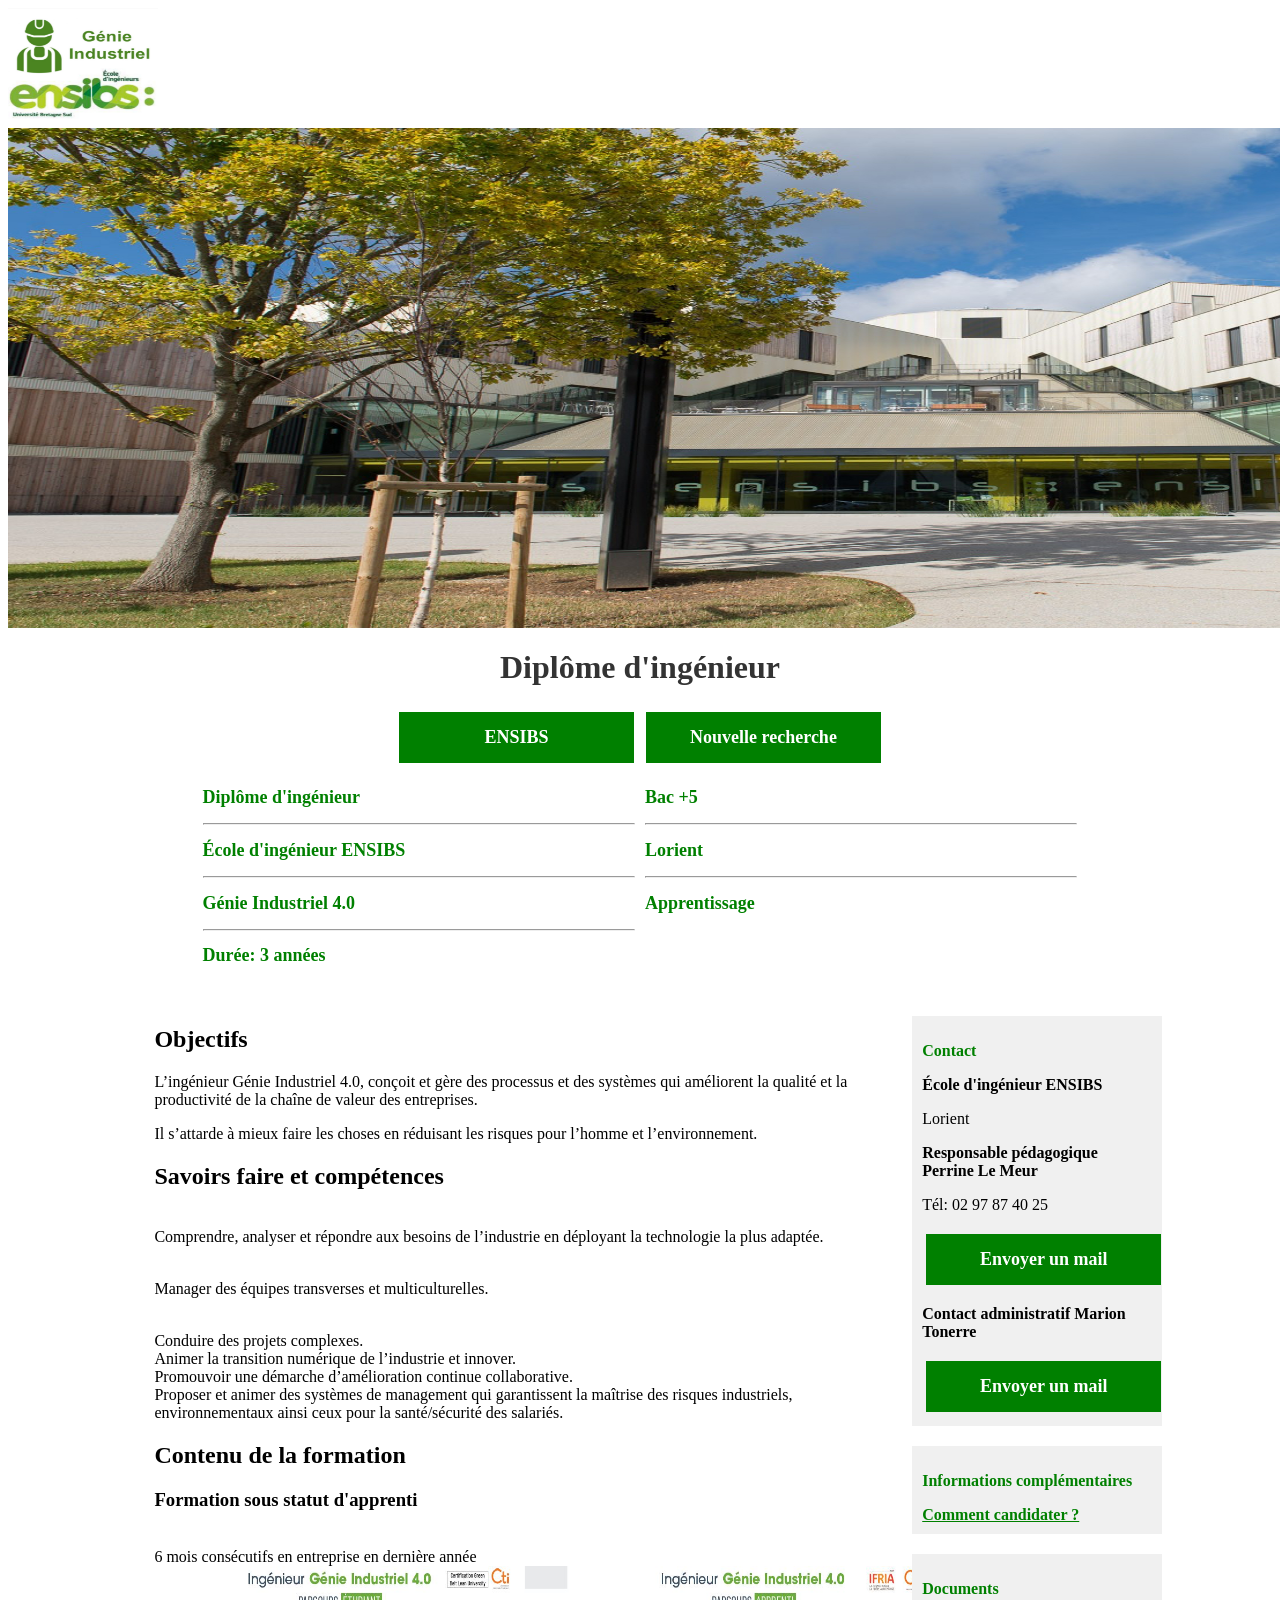
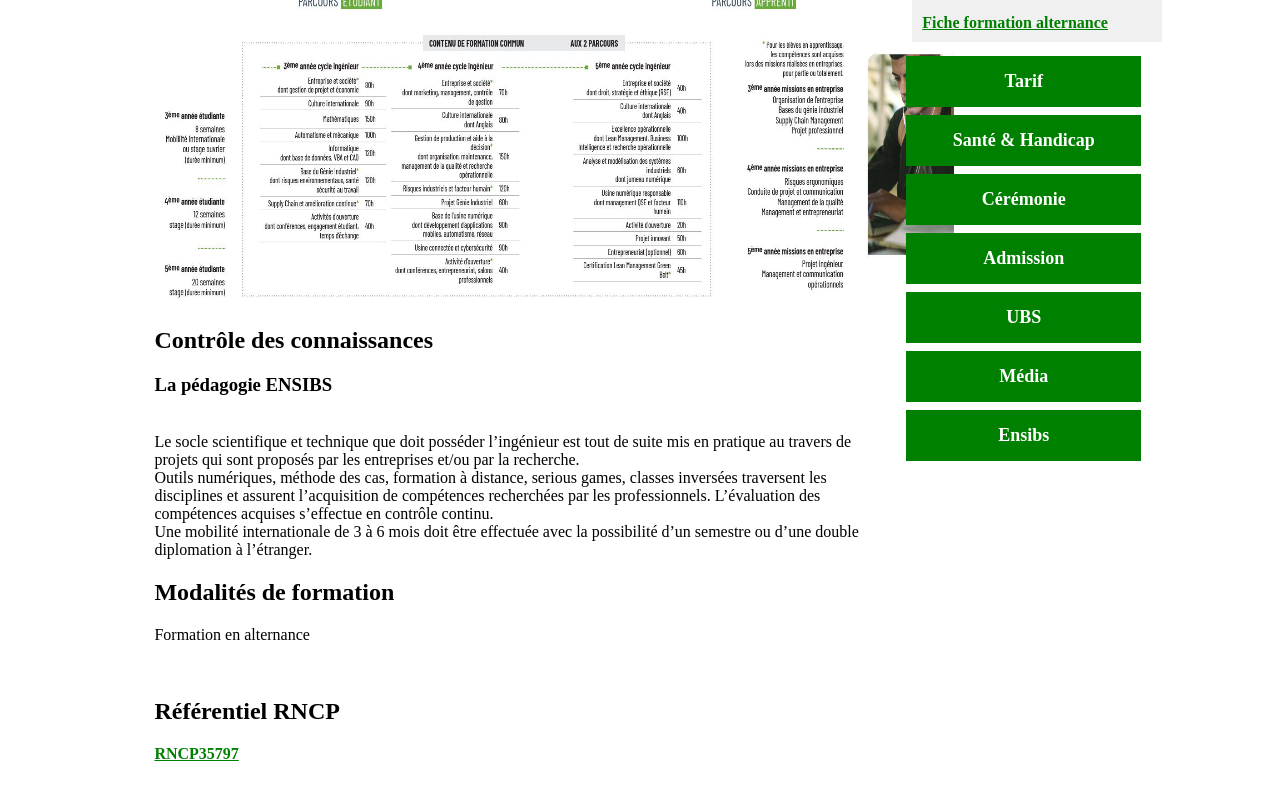
<file: index.html>
<html lang='fr'>

    <head>
        <Title>Accueil</Title>
        <!--ajout d'une icône pour le site en recherchant dans le meme dossier-->
        <link rel='shortcut icon' href="LogoGI.JPG" type="image/x-icon"> 
        <!---- ajout d'un fichier CSS qui va gérer la mise en page du site-->
        <link rel='stylesheet' href='Style.css'>
            <meta name ="viewport" content="width=device-width, initial-scale=1.0">
                <meta charset="UTF-8">
    </head>

    <body>
        <!--ajout de la balise image pour afficher une image-->
        <img src="LogoGI.jpg" alt="Logo de mon Portfolio" width="150" height="120">
        <br>
        <img src="ensibs.jpg" alt="Logo de mon Portfolio" width="2000" height="500">
        <!--ajout d'un titre de niveau 1-->
        <h1>Diplôme d'ingénieur</h1>
        <!--ajout d'une section via la balise div-->
        <div class="button-container">
            <!--ajout d'un lien par le biais de la balise a-->
            <a href="ensibs.html" class="button-style">ENSIBS</a>
            <!--la balise classe permet de définir un bouton avec une mise en page spécifique-->
            <a href="https://www-ensibs.univ-ubs.fr/fr/formations/rechercher-une-formation.html" class="button-style">Nouvelle recherche</a>
        </div>
    </body>

    <div class="containerleftright">
        <div class="left">
            <!--Écirture de sous titre via la balise h2-->
            <h2 style="color: green; font-size: 18px;">Diplôme d'ingénieur</h2>
            <!--passage et traçage d'une ligne via la balise hr-->
            <hr>
            <h2 style="color: green; font-size: 18px;">École d'ingénieur ENSIBS</h2>
            <hr>
            <h2 style="color: green; font-size: 18px;">Génie Industriel 4.0</h2>
            <hr>
            <h2 style="color: green; font-size: 18px;">Durée: 3 années</h2>
        </div>

        <div class="right">
            <h2 style="color: green; font-size: 18px;">Bac +5</h2>
            <hr>
            <h2 style="color: green; font-size: 18px;">Lorient</h2>
            <hr>
            <h2 style="color: green; font-size: 18px;">Apprentissage</h2>
        </div>
    </div>

    <div class="main">
        <div class="content">
    <h2>Objectifs</h2>
    <p>L’ingénieur Génie Industriel 4.0, conçoit et gère des processus et des systèmes qui 
        améliorent la qualité et la productivité de la chaîne de valeur des entreprises.</p>
    <p>Il s’attarde à mieux faire les choses en réduisant les risques pour l’homme et l’environnement.
    </p> 
    <h2>Savoirs faire et compétences</h2>
    <br>Comprendre, analyser et répondre aux besoins de l’industrie en déployant la technologie la plus adaptée.</p>
    <br>Manager des équipes transverses et  multiculturelles.</p>
    <br>Conduire des projets complexes.
    <br>Animer la transition numérique de l’industrie et innover.
    <br>Promouvoir une démarche d’amélioration continue collaborative.
    <br>Proposer et animer des systèmes de management qui garantissent la maîtrise des risques industriels, environnementaux ainsi ceux pour la santé/sécurité des salariés.
    <h2>Contenu de la formation</h2>
    <h3>Formation sous statut d'apprenti</h3>
    <br>6 mois consécutifs en entreprise en dernière année
    <br>
    <img src="Génie industriel FISA FISE.jpg" alt="source GI" width="800" height="342">
    <br>
    <h2>Contrôle des connaissances</h2>
    <h3>La pédagogie ENSIBS</h3>
    <br>Le socle scientifique et technique que doit posséder l’ingénieur est tout de suite mis en pratique au travers de projets qui sont
       proposés par les entreprises et/ou par la recherche.
    <br>Outils numériques, méthode des cas, formation à distance, serious games, classes inversées traversent les disciplines et assurent l’acquisition de compétences recherchées par les professionnels.
       L’évaluation des compétences acquises s’effectue en contrôle continu.
    <br>Une mobilité internationale de 3 à 6 mois doit être effectuée avec la possibilité d’un semestre ou d’une double diplomation à l’étranger.
    <br>    
    <h2>Modalités de formation</h2>
    <p>Formation en alternance</p>
    <br>
    <h2>Référentiel RNCP</h2>
    <a href="https://www.francecompetences.fr/recherche/rncp/35797/"style="color: green; font-weight: bold;">RNCP35797</a>
    </div>

    <div class="sectionsleft">
    <div class="sectionleft">
        <p style="color:green; font-weight: bold;">Contact</p>
        <p style="font-weight: bold; ">École d'ingénieur ENSIBS</p>
        <P> Lorient </P>
        <p style="font-weight:bold">Responsable pédagogique Perrine Le Meur<br>
        </p>
        <p>Tél: 02 97 87 40 25</p>
    <!--bouton lien-->
    <a href="mailto:perrine.le-meur@univ-ubs.fr" class="button-style">Envoyer un mail</a>
            <p style="font-weight:bold">Contact administratif Marion Tonerre</p>
    <a href="mailto:marion.tonerre@univ-ubs.fr" class="button-style">Envoyer un mail</a>
    </div>

    <div class="sectionleft">
        <p style="color:green; font-weight: bold">Informations complémentaires</p>
        <a href="https://www-ensibs.univ-ubs.fr/fr/rejoindre-l-ensibs/en-cycle-ingenieur/candidater-1.html" style="color: green; font-weight: bold;">Comment candidater ?</a>
    </div>

    <div class="sectionleft">
        <p style="color:green; font-weight: bold">Documents</p>
        <a href="C:\Users\marti\OneDrive\Bureau\ensibs\Algo & prog\application web riche\PDF.pdf" style="color: green; font-weight: bold;">Fiche formation alternance</a>
    </div>
    <a href="https://www.univ-ubs.fr/fr/formation-initiale-continue/tarifs.html" class="button-style">Tarif</a>
    <a href="https://www.univ-ubs.fr/fr/vie-des-campus/sante/accompagnement-handicap.html" class="button-style">Santé & Handicap</a>
    <a href="Cérémonie.html" class="button-style">Cérémonie</a>
    <a href="Admission.html" class="button-style">Admission</a>
    <a href="UBS.html" class="button-style">UBS</a>
    <a href="media.html" class="button-style">Média</a>
    <a href="Ensibs.html" class="button-style">Ensibs</a>    
    </html>
</file>
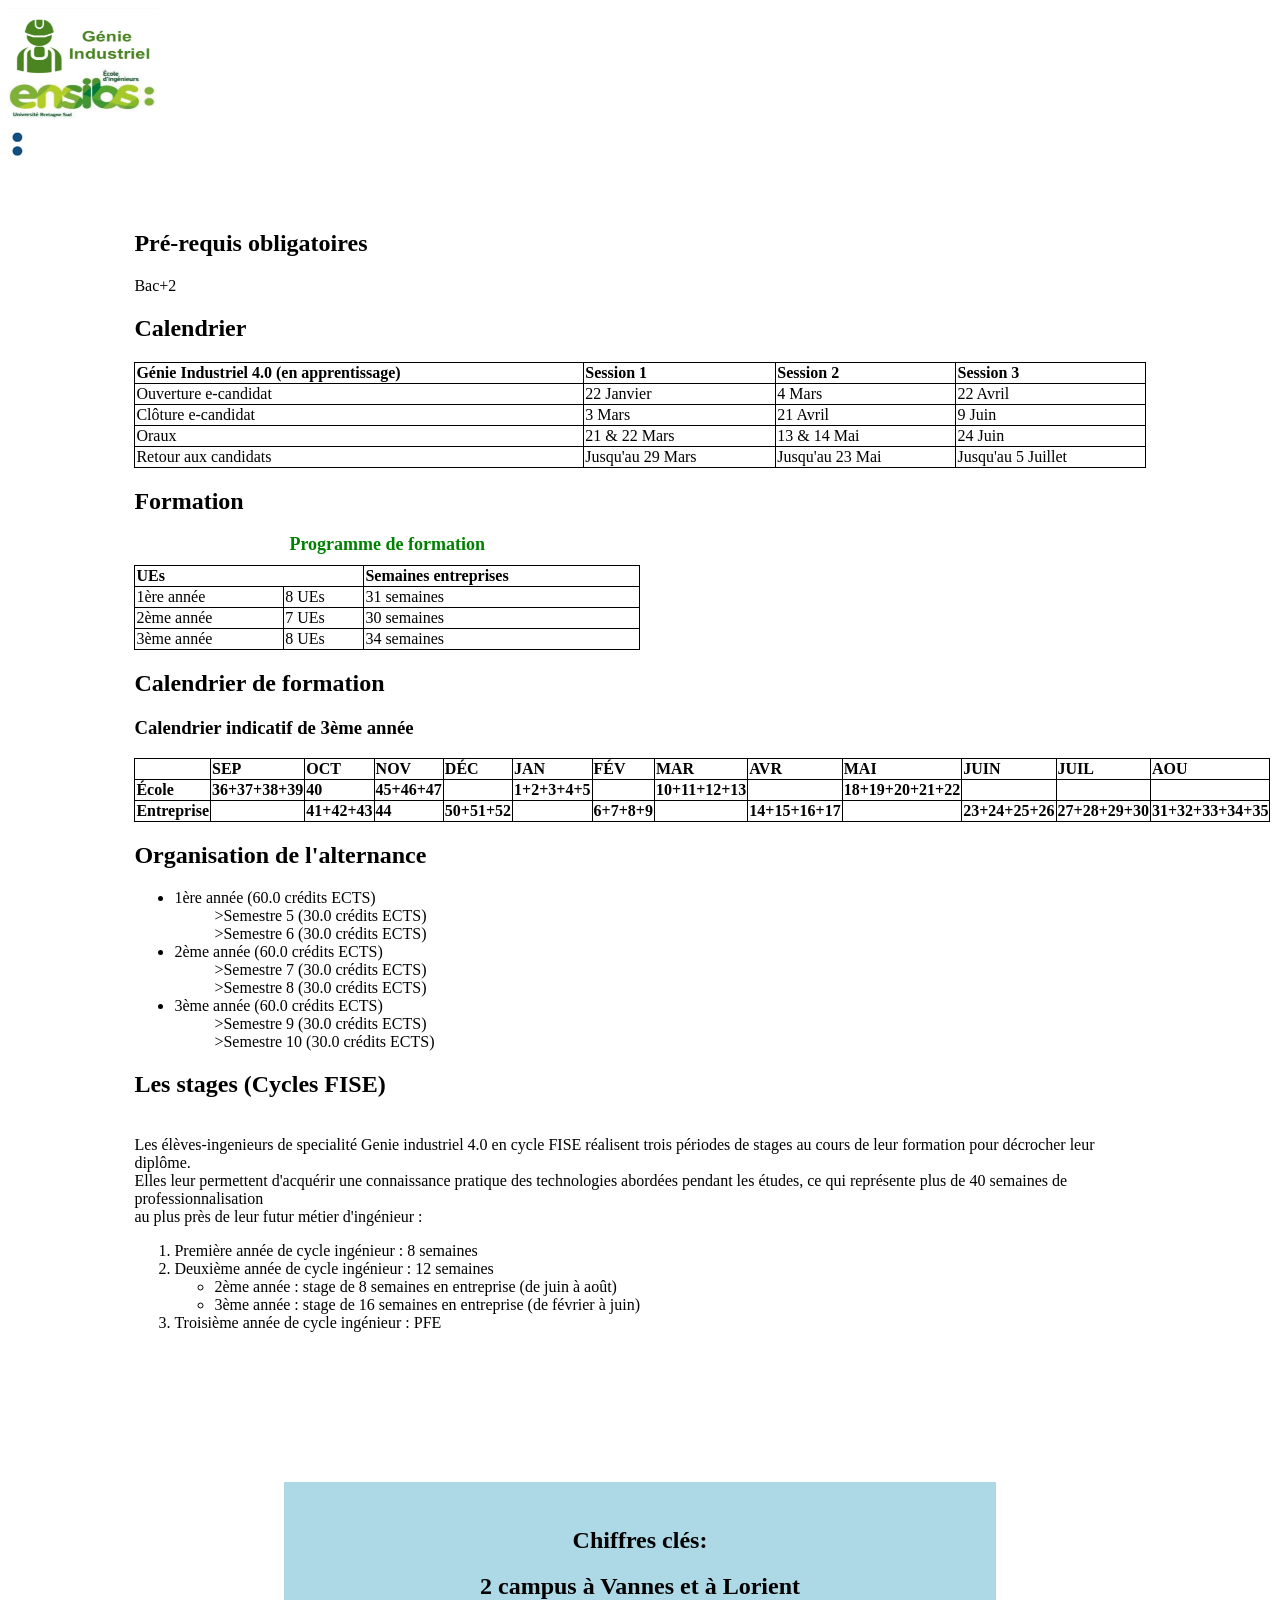
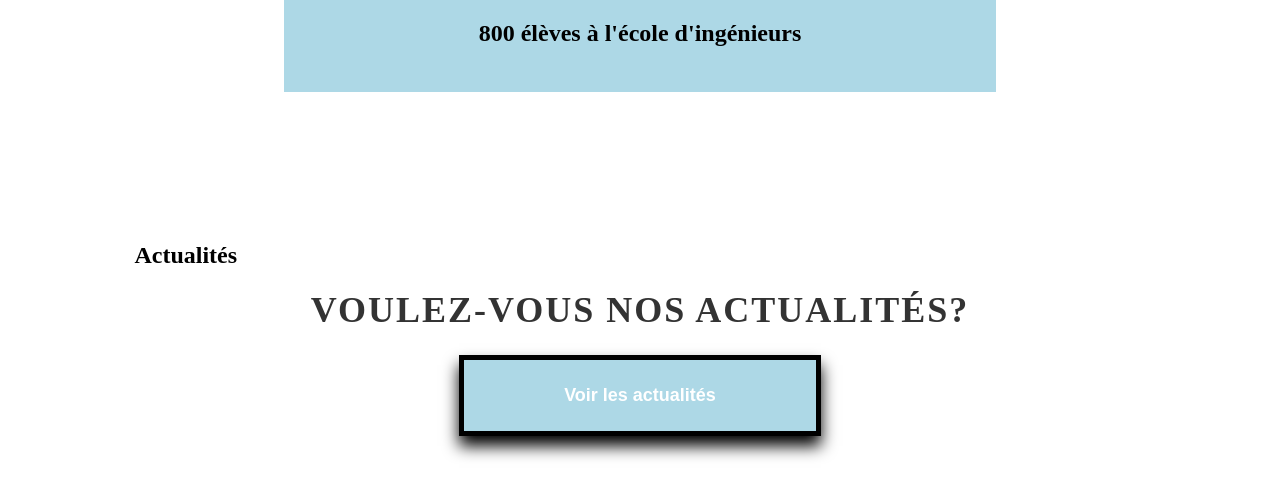
<file: Admission.html>
<!DOCTYPE html>
<html lang='fr'>

    <head>
        <Title>Admission</Title>
        <!--ajout d'une icône pour le site en recherchant dans le meme dossier-->
        <link rel='shortcut icon' href="LogoGI.JPG" type="image/x-icon"> 
        <!---- ajout d'un fichier CSS qui va gérer la mise en page du site-->
        <link rel='stylesheet' href='Style.css'>
                <meta name ="viewport" content="width=device-width, initial-scale=1.0">
                    <meta charset="UTF-8">
        <script src="admission.js"></script>
    </head>

    <body>
        <!--ajout de la balise image pour afficher une image-->
        <img src="LogoGI.jpg" alt="Logo de mon Portfolio" width="150" height="120">
        <div class="Bouton2">
            <a href="index.html">
                <img src="icone.png" alt="Icône retour" class="icon-retour">
            </a>
        </div>
        <br>
        <!--ajout d'un titre de niveau 1-->
        <div class="container_informations">
        <h2 style="text-align:left">Pré-requis obligatoires</h2>
        <p>Bac+2</p>
        <h2>Calendrier</h2>

        <table style="width:100%">
            <!---Ouverture du tableau-->
            <tr>
            <!--titre des colonnes-->
            <th>Génie Industriel 4.0 (en apprentissage)</th>
            <th>Session 1</th>
            <th>Session 2</th>
            <th>Session 3</th>
            </tr>

            <!---Ligne 1-->
            <tr>
            <td>Ouverture e-candidat</td>
            <td>22 Janvier</td>
            <td>4 Mars</td>
            <td>22 Avril</td>
            </tr>

            <tr>
            <td>Clôture e-candidat</td>
            <td>3 Mars</td>
            <td>21 Avril</td>
            <td>9 Juin</td>
            </tr>

            <tr>
            <td>Oraux</td>
            <td>21 & 22 Mars</td>
            <td>13 & 14 Mai</td>
            <td>24 Juin</td>
            </tr>

            <tr>
            <td>Retour aux candidats</td>
            <td>Jusqu'au 29 Mars</td>
            <td>Jusqu'au 23 Mai</td>
            <td>Jusqu'au 5 Juillet</td>
            </tr>

        </table>

        <h2>Formation</h2>
        <table style="width:50%; margin-left:0; margin-right:auto;">
            <!---Ouverture du tableau-->
            <tr>
            <caption style="color: green;">Programme de formation</caption>
            <!--titre des colonnes-->
            <th colspan="2">UEs</th>
            <th>Semaines entreprises</th>
            </tr>

            <!---Ligne 1-->
            <tr>
            <td>1ère année</td>
            <td>8 UEs</td>
            <td>31 semaines</td>
            </tr>

            <tr>
            <td>2ème année</td>
            <td>7 UEs</td>
            <td>30 semaines</td>
            </tr>

            <tr>
            <td>3ème année</td>
            <td>8 UEs</td>
            <td>34 semaines</td>
            </tr>

        </table>

        <h2>Calendrier de formation</h2>
        <h3>Calendrier indicatif de 3ème année</h3>
        <table style="width:100%;">
            <!---Ouverture du tableau-->
            <tr>
            <!--titre des colonnes-->
            <th></th>
            <th>SEP</th>
            <th>OCT</th>
            <th>NOV</th>
            <th>DÉC</th>
            <th>JAN</th>
            <th>FÉV</th>
            <th>MAR</th>
            <th>AVR</th>
            <th>MAI</th>
            <th>JUIN</th>
            <th>JUIL</th>
            <th>AOU</th>
            </tr>

            <th>École</th>
            <th>36+37+38+39</th>
            <th>40</th>
            <th>45+46+47</th>
            <th></th>
            <th>1+2+3+4+5</th>
            <th></th>
            <th>10+11+12+13</th>
            <th></th>
            <th>18+19+20+21+22</th>
            <th></th>
            <th></th>
            <th></th>
            </tr>
            
            <th>Entreprise</th>
            <th></th>
            <th>41+42+43</th>
            <th>44</th>
            <th>50+51+52</th>
            <th></th>
            <th>6+7+8+9</th>
            <th></th>
            <th>14+15+16+17</th>
            <th></th>
            <th>23+24+25+26</th>
            <th>27+28+29+30</th>
            <th>31+32+33+34+35</th>
            </tr>
        </table>

        <h2>Organisation de l'alternance</h2>
        <ul>
            <li>1ère année (60.0 crédits ECTS)</li>
            <ol>>Semestre 5 (30.0 crédits ECTS)</ol>
            <ol>>Semestre 6 (30.0 crédits ECTS)</ol>

            <li>2ème année (60.0 crédits ECTS)</li>
            <ol>>Semestre 7 (30.0 crédits ECTS)</ol>
            <ol>>Semestre 8 (30.0 crédits ECTS)</ol>

            <li>3ème année (60.0 crédits ECTS)</li>
            <ol>>Semestre 9 (30.0 crédits ECTS)</ol>
            <ol>>Semestre 10 (30.0 crédits ECTS)</ol>
        </ul>

        <h2>Les stages (Cycles FISE)</h2>
        <br>Les élèves-ingenieurs de specialité Genie industriel 4.0 en cycle FISE réalisent trois périodes de stages au cours de leur formation pour décrocher leur diplôme.
        <br>Elles leur permettent d'acquérir une connaissance pratique des technologies abordées pendant les études, ce qui représente plus de 40 semaines de professionnalisation
        <br>au plus près de leur futur métier d'ingénieur :

        <ol><!--Liste ordonnée-->
            <li>Première année de cycle ingénieur : 8 semaines</li>  
            <li>Deuxième année de cycle ingénieur : 12 semaines
                <ul>
                <li>2ème année : stage de 8 semaines en entreprise (de juin à août)</li>
                <li>3ème année : stage de 16 semaines en entreprise (de février à juin)</li>
                </ul>
            </li>
            <li>Troisième année de cycle ingénieur : PFE</li>
        </ol>
            <div class='Bleu'>
                <h2 style="text-align: center ;">Chiffres clés:</h2>
                <h2 style="text-align: center ;">2 campus à Vannes et à Lorient</h2>
                <h2 style="text-align: center ;">800 élèves à l'école d'ingénieurs</h2>
            </div>
            <!--ajout d'un lien par le biais de la balise a-->
            <h2>Actualités</h2>
            <h1 id="titre_principale" style="text-align: center;">Voulez-vous nos actualités?</h1>
            <button id="mon_bp" onclick="AffichageTexte()" class="Button_admission">Voir les actualités</button>
        </div>
    </body>
</html>
</file>
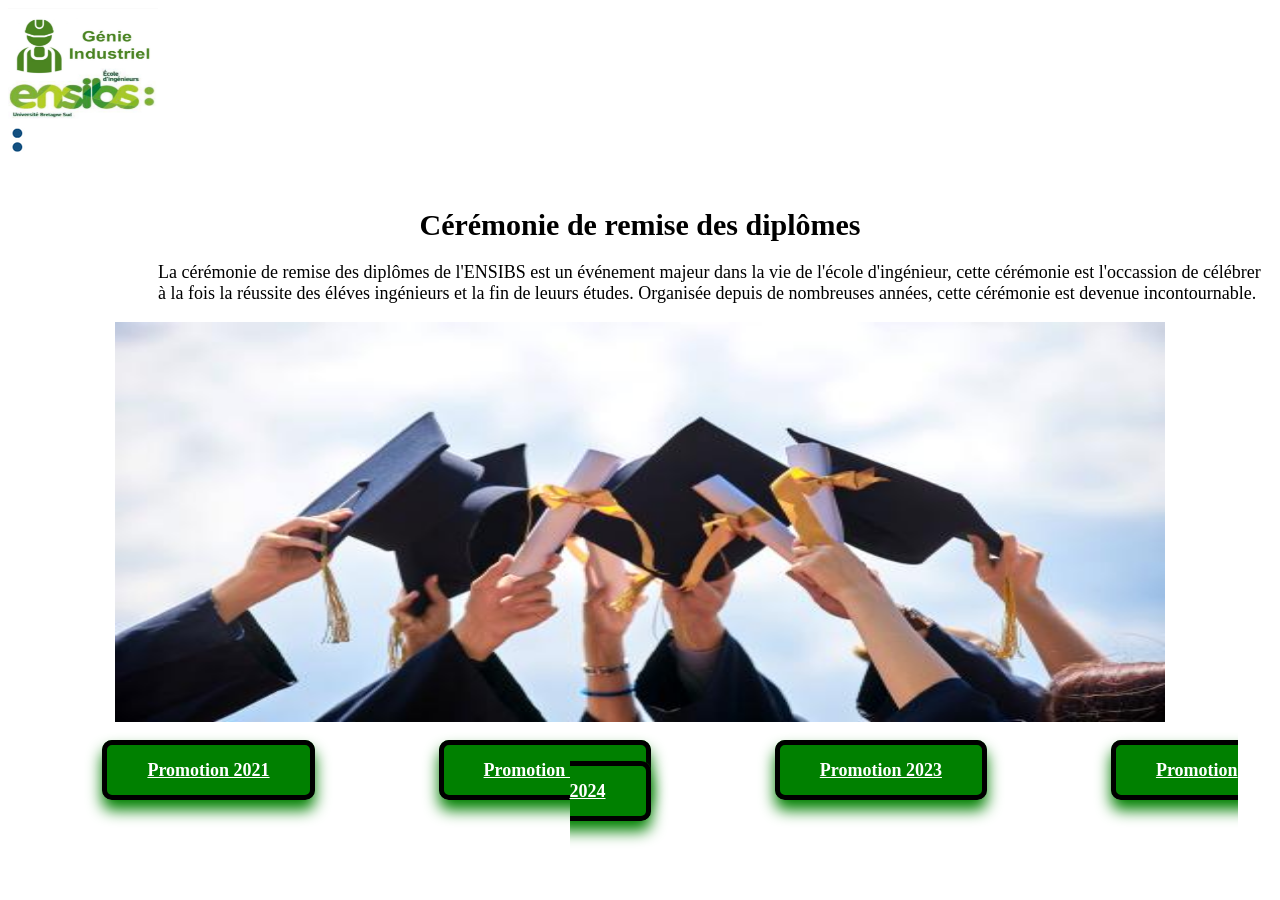
<file: Cérémonie.html>
<html>
<html lang="fr">
<link rel="stylesheet" href="Style.css">
<script src="cérémonie.js"></script>
<head>
    <title>Mon site web</title>
    <link rel ="shortcut icon" href="Icone.png" type="image/x-icon">

    <link rel="stylesheet" href="Style.css">
            <meta name ="viewport" content="width=device-width, initial-scale=1.0">
                <meta charset="UTF-8">
</head>
<body>
<div class="entête">
    <div class="logo">
        <img href="index.html" src="LogoGI.jpg" alt="image parcours" width="150" height="120" >
    </div>
    <div class="Bouton2">
        <a href="index.html">
            <img src="icone.png" alt="Icône retour" class="icon-retour">
        </a>
    </div>
</div>
<br>
<br>
<div class="containerceremonie" alt="Cérémonie de remise des diplômes">
    <h1 style="color: black; font-size: 30px; text-align: center; ">Cérémonie de remise des diplômes</h1>
    <p style="color: black; font-size: 18px; text-align: left; margin-left: 150px;">La cérémonie de remise des diplômes de l'ENSIBS est un événement majeur dans la vie de l'école d'ingénieur, cette cérémonie est l'occassion de célébrer à la fois la réussite des éléves ingénieurs et la fin de leuurs études. Organisée depuis de nombreuses années, cette cérémonie est devenue incontournable.</p>
    <img id="ceremonie" src="cérémonie.jpg" width="1050" height="400" style="display: block; margin: 0 auto;">
    <br>
    <div class="bouton-ceremony" style="text-align: center; margin-top: 20px;">  
        <p>  
        <a href="#" class="button-ceremony" type="button" onclick="promotion(2021)">Promotion 2021</a>
        <a href="#" class="button-ceremony" type="button" onclick="promotion(2022)">Promotion 2022</a>
        <a href="#" class="button-ceremony" type="button" onclick="promotion(2023)">Promotion 2023</a>
        <a href="#" class="button-ceremony" type="button" onclick="promotion(2024)">Promotion 2024</a>
        </p>
    </div>
</div>
</body>
</html>
</file>
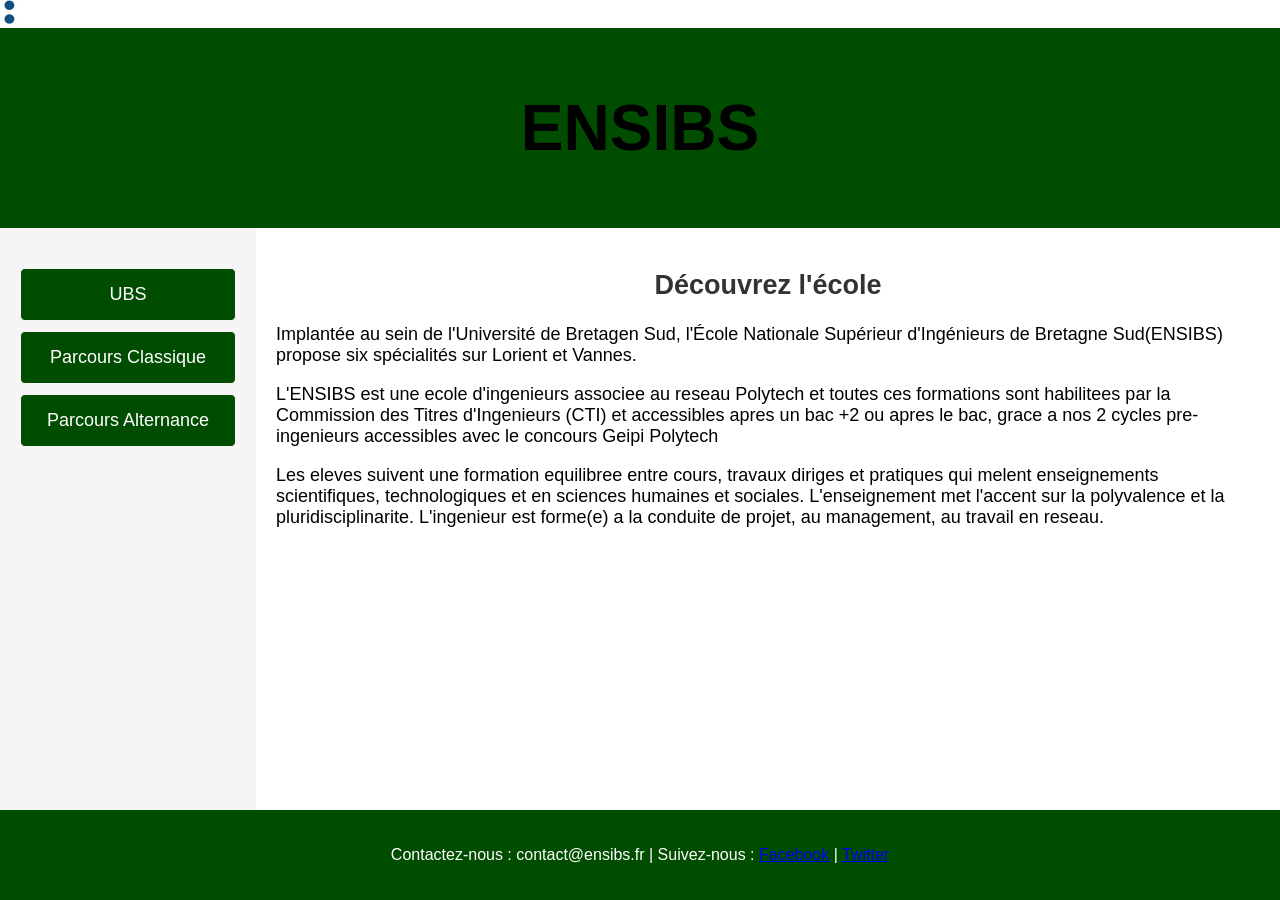
<file: Ensibs.html>
<!DOCTYPE html>
<html lang='fr'>

    <head>
            <Title>Admission</Title>
            <!--ajout d'une icône pour le site en recherchant dans le meme dossier-->
            <link rel='shortcut icon' href="LogoGI.jpg" type="image/x-icon"> 
            <!---- ajout d'un fichier CSS qui va gérer la mise en page du site-->
            <link rel='stylesheet' href='Style.css'>
                    <meta name ="viewport" content="width=device-width, initial-scale=1.0">
                        <meta charset="UTF-8">
            <script src="admission.js"></script>
    </head>

    <body>
        <div class="Bouton2">
            <a href="index.html">
                <img src="icone.png" alt="Icône retour" class="icon-retour">
            </a>
        </div>
        
        <header>
            <h1 style="color: black ;">ENSIBS</h1>
        </header>
        <div class="container">    
            <nav><!--Définit un ensemble de liens de navigation-->
                <ul>
                <li><a href="UBS.html" class="btn">UBS</a></li>
                <li><a href ="https://www-ensibs.univ-ubs.fr/fr/formations/formations/diplomed-ingenieur-DI/sciences-technologies-sante-STS/diplome-d-ingenieur-genieindustriel-4-0-IGEI00_207.html" class="btn">Parcours Classique</a></li>
                <li><a href="Admission.html"class="btn">Parcours Alternance</a></li>
                </ul>
            </nav>
    
            <article>
                <h1>Découvrez l'école</h1>
                <p>Implantée au sein de l'Université de Bretagen Sud, l'École Nationale Supérieur d'Ingénieurs de Bretagne Sud(ENSIBS) propose six spécialités sur Lorient et Vannes.</p>
                <p>L'ENSIBS est une ecole d'ingenieurs associee au reseau Polytech et toutes ces formations sont habilitees par la Commission des Titres d'Ingenieurs (CTI) et accessibles apres un bac +2 ou apres le bac, grace a nos 2 cycles pre-ingenieurs accessibles avec le concours Geipi Polytech</p>
                <p>Les eleves suivent une formation equilibree entre cours, travaux diriges et pratiques qui melent enseignements scientifiques, technologiques et en sciences humaines et sociales. L'enseignement met l'accent sur la polyvalence et la pluridisciplinarite. L'ingenieur est forme(e) a la conduite de projet, au management, au travail en reseau.</p>
            </article>
        </div>
            <footer>
                <p>Contactez-nous : contact@ensibs.fr | Suivez-nous : <a href="https://www.facebook.com/ENSIBS/" target="_blank">Facebook</a> | <a href="https://twitter.com/ENSIBS" target="_blank">Twitter</a></p>
            </footer>
    </body>
</html>

<style>
        
        html,body{
            height: 100%;
            margin: 0; /*supprimer les marges*/
            padding: 0;/*Supprimer les espacements*/
        }
        body{
            font-family: Arial;
            display: flex;
            flex-direction: column;
            background-color: white;
        }
        header, footer{
            background-color: #004d00;
            color: white;
            text-align: center;
            padding: 20px;
        }
        header{
            font-size: 32px;
        }
        footer{
            font-size: 16px;
        }
        .container{
            flex: 1;
            display: grid; 
            width: 100%; 
            margin: 0;       
        }
        nav, article{
            padding: 20px;
        }
        nav{
            background-color: whitesmoke;
            flex: 1;
            font-size: 15px;
        }
        article{
            background-color: white;
            font-size: 18px;
        }
        nav ul{
            list-style-type: none;/*Supprimer les puces ou numéros par défaut(ordonnée ou non)*/
            padding: 0;
        }
        nav ul li{
            flex: 1;
        }
        nav ul li a {
            color: black;
            font-size: 18px;
            padding: 15px;
            border: 1px solid whitesmoke;
            border-radius: 5px;
            text-align: center;
            width: 100%;
            box-sizing: border-box;/*la largeur et la hauteur incluent les bordures et les espacements
            internes*/
        }
        nav ul li a:hover{
            background-color: #004d00;
            color: white;
        }
        .btn {
            display: inline-block; /*élément en ligne*/
            padding: 15px 25px;
            margin: 5px 0;
            font-size: 18px;
            text-align: center;
            color: white;
            background-color: #004d00;
            border-radius: 5px;
            text-decoration: none;/*enlever le soulignement du texte*/
        }
        .btn:hover{
            background-color: #003300;
        }

        @media (min-width: 600px){/*règle de média apploquée lorsque la largeur de l"écran est d'au moins 600 pixels*/
            .container{
                grid-template-columns: 20% 80%;/*deux colonnes*/
                grid-template-rows: none;/*aucune ligne*/
            }
            nav{
                order: 1;/*Placé en premier dans l'ordre de la grille*/
            }
            article{
            order: 2;    
            }
        }
    </style>
</file>
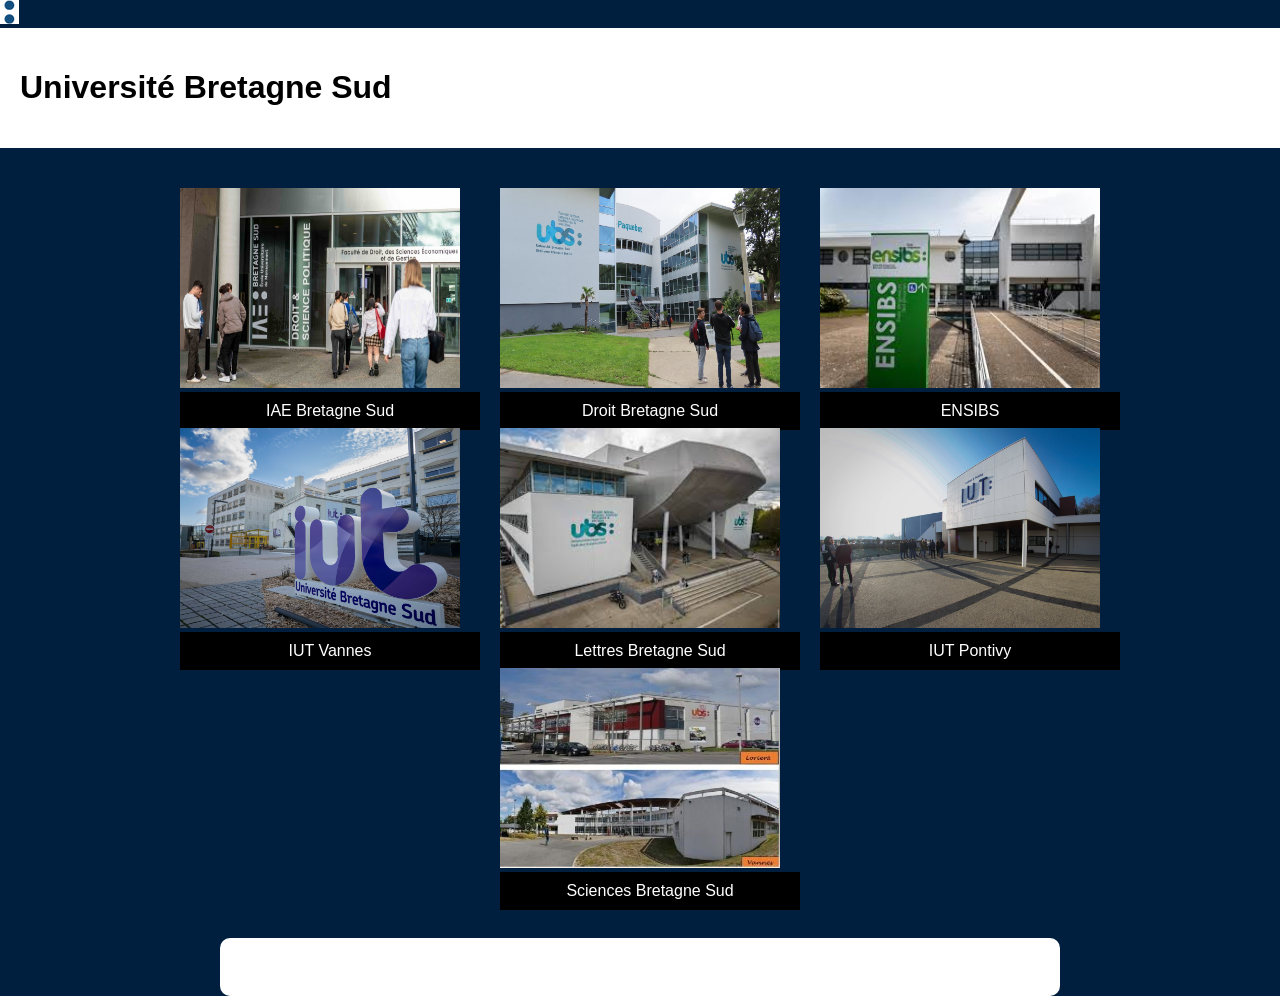
<file: UBS.html>
<!DOCTYPE html>
<html lang='fr'>

    <head>
        <Title>UBS</Title>
        <!---- ajout d'un fichier CSS qui va gérer la mise en page du site-->
        <link rel='stylesheet' href='Style.css'>
                <meta name ="viewport" content="width=device-width, initial-scale=1.0">
                    <meta charset="UTF-8">
        <script src="info.js"></script>
    </head>

    <body class="UBS-page">
        <div class="Bouton2">
            <a href="index.html">
                <img src="icone.png" alt="Icône retour" class="icon-retour">
            </a>
        </div>
        <div class="top-UBS">
            <h1 style='text-align: left; color: black;'>Université Bretagne Sud</h1>
        </div>
            <div class="photo-section">
                <div class="photo-container">
                    <img src="iae.jpeg">
                    <div class="titre">IAE Bretagne Sud</div>
                </div>
                <div class="photo-container">
                    <img src="droit.jpg" >
                    <div class="titre">Droit Bretagne Sud</div>
                </div>
                <div class="photo-container">
                    <img src="ensibs_lorient.jpg" >
                    <div class="titre">ENSIBS</div>
                </div>
                <div class="photo-container">
                    <img src="iut vannes.jpg" >
                    <div class="titre">IUT Vannes</div>
                </div>
                <div class="photo-container">
                    <img src="lettres.jpg" >
                    <div class="titre">Lettres Bretagne Sud</div>
                </div>
                <div class="photo-container">
                    <img src="pontivy.jpg" >
                    <div class="titre">IUT Pontivy</div>
                </div>
                <div class="photo-container">
                    <img src="sciences.jpg" >
                    <div class="titre">Sciences Bretagne Sud</div>
                </div>
            </div>


        <div class="description-section">
            <p id="description-text" style="color: black;"></p>
        </div>
    </body>
</html>
</file>
<file: Style.css>
.button-style{
    background-color: green; /* Couleur de fond */
    border: none; /* Pas de bordure */
    color: white; /* Couleur du texte */
    padding: 15px; /* Espacement interne */
    text-align: center; /* Alignement du texte */
    text-decoration: none; /* Pas de soulignement */
    font-size: 18px; /* Taille de la police */
    margin: 4px; /* Espacement externe */
    cursor: pointer; /* Forme du curseur */
    font-weight: bold; /* Mettre le texte en gras */
    Display: inline-block; /* Affichage en ligne */
    width:205px; /* Largeur du bouton */
}   

.containerleftright {
    display: flex; /*rend les objets flexibles*/
    justify-content: space-between; /*espace entre les objets*/
    width: 70%; /*largeur de la section*/
    margin: auto; /*centrage de la section*/
}   

.left, .right {
    width: 60%; /*largeur de chaque partie*/
    padding: 5px; /*espacement interne*/
}
.main{
    display: flex; /*rend les objets flexibles*/
    flex: 1; /*prend tout l'espace disponible*/
    width: 80%; /*largeur de la section*/
    margin: auto; /*centrage de la section*/
}

.content{
    width:70%; /*largeur de la section*/
    padding: 20px; /*espacement interne*/
}

.sectionsleft {
    width: 40%; /*largeur de la section*/
    display:flex; /*rend les objets flexibles*/
    flex-direction: column; /*aligne les objets en colonne*/
    padding: 20px; /*espacement interne*/
}

.sectionleft {
    background-color:#f0f0f0; /*couleur de fond*/
    width:230px; /*largeur de la section*/
    padding: 10px; /*espacement interne*/
    margin:10px; /*espacement externe*/
}

h1 {
    text-align: center; /*centrage du texte*/
    color: #333; /*couleur du texte*/
}

.button-container{
    width:70%;
    margin: auto; /*centrage de la section*/
    text-align: center;
}

/*Ceremony*/
.containerceremony{
width: 70%;
margin: auto; /* Centre le contenu horizontalement*/
}

.button-ceremony{
background-color: green;/* Couleur de fond du boutton*/
color: white;/*Couleur du texte*/
border: 5px solid black;/*Bordure dorée*/
padding: 15px 40px;/* Espacement intérieur*/
text-align: center;/*Alignement du texte*/
font-size: 18px;/*Taille de la police*/
font-weight: bold;/* Poids de la police*/
margin: 10px 60px;/*Marges*/ 
border-radius: 10px;/* 10: coins arrondis*/
box-shadow: 0 10px 15px green;/* 0:effet, Ombre*/
}

/*Admission*/
.container_informations{
width: 80%;
margin: 2px auto; /*Centre le contenu*/
padding: 30px;
}
table, th, td {
border: 1px solid black;
border-collapse: collapse; /*bordures adjacentes des cellules*/
}
th{
text-align: left;
}
/*Table2*/
caption{
caption-side: top;/*Légende au-dessus du tableau*/
font-size: 18px;
margin-bottom: 10px;/*Espace entre la légende et le tableau*/
font-weight: bold;
text-align: center;/*Centrer la légende*/
color: green; /*Couleur verte*/
}

.Bleu{
background-color: #ADD8E6; /* Couleur de fond bleu clair */
padding: 25px 100px; /* Espacement intérieur */
margin: 150px; /* Centrage horizontal avec une marge verticale */
}

.Button_admission{
  display: block;
  background-color: #ADD8E6; /* Couleur de fond du bouton */
  color: white; /* Couleur du texte */
  border: 5px solid black; /* Bordure */
  padding: 25px 100px; /* Espacement intérieur */
  margin: 10px auto; /* Centre horizontalement */
  text-align: center; /* Alignement du texte */
  font-size: 18px; /* Taille de la police */
  font-weight: bold; /* Poids de la police */
  box-shadow: 0 10px 15px black; /* Ombre */
}

.Button_admission:hover {
    background-color: green; /* Couleur de fond du bouton au survol */
}

#titre_principale{
    font-size: 36px;
    text-align: center;
    margin-top: 20px;
    text-transform: uppercase;/*Transformer le texte en majuscule et LOWERCASE pour minuscule*/
    letter-spacing: 2px;
}

#Iframe_ENSIBS{
border: 2px solid #2c3e50;
border-radius: 5px; /*Coins arrondis*/
}
#Iframe_ENSIBS_a{
color: #1980b9; /* Couleur du texte des liens*/
text-decoration: none; /* Supprime la décoration par défaut (soulignement)*/
font-weight: bold; /*Texte en gras*/
}
#Iframe_ENSIBS_a:hover{
text-decoration: underline; /*Soulignement du texte au survol*/
color: green;
}

        
body.UBS-page {
  background-color: #001f3f; 
  margin: 0;
  padding: 0;
  color: white; 
  font-family: Arial;
}
.top-UBS {
  display: flex;
  align-items: center;         
  padding: 20px ;
  background-color: white;  
}
.photo-section {
    display: flex;
    justify-content: center;
    gap: 40px;
    padding: 40px;
    flex-wrap: wrap;
}
.photo-container {
    width: 280px;
    height: 200px;
}
.photo-container img {
    width: 100%;
    height: 100%;
}
.photo-container .titre {
    background: black; 
    color: white;
    width: 100%;
    text-align: center;
    padding: 10px;
    font-size: 16px;
}

.description-section {
    margin-top: 30px;
    padding: 20px;
    text-align: center;
    font-size: 18px;
    background-color: white;
    border-radius: 10px;
    max-width: 800px;
    margin-left: auto;
    margin-right: auto;
    color: navy; 
}
</file>
